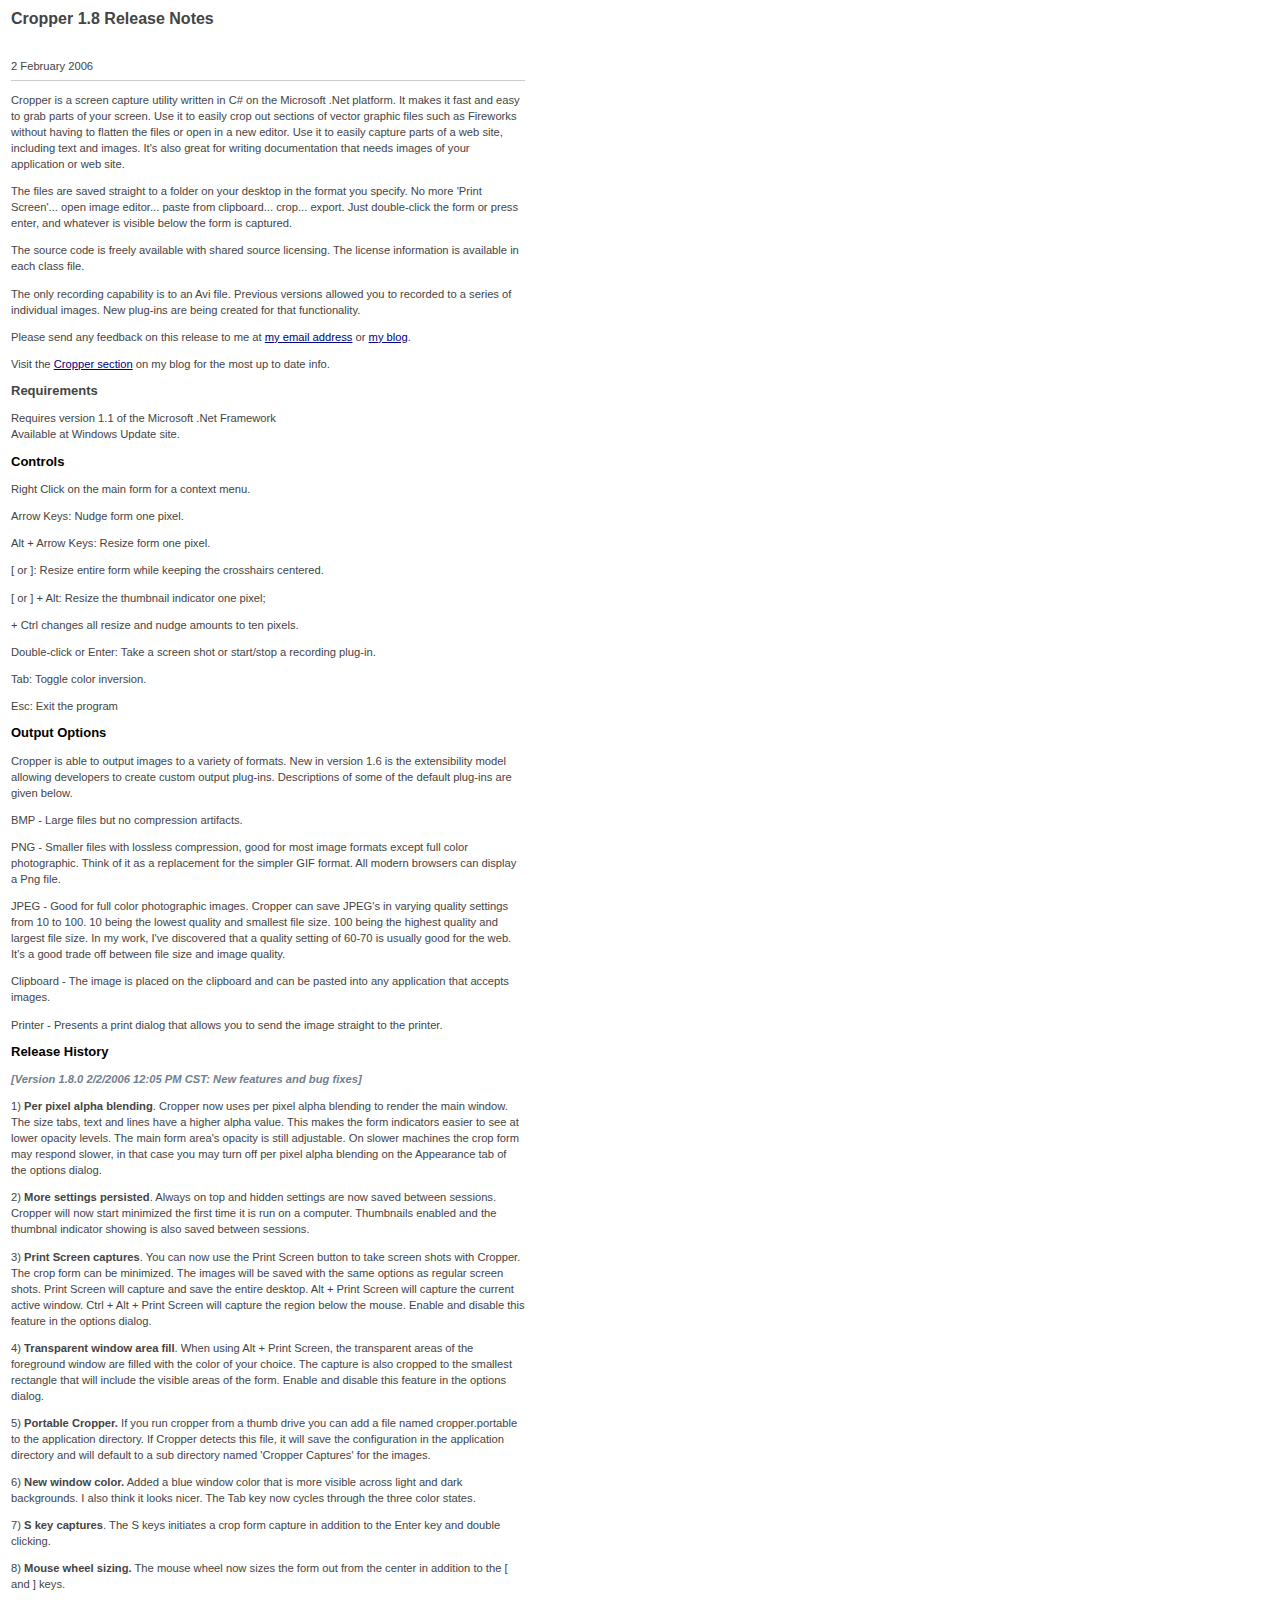
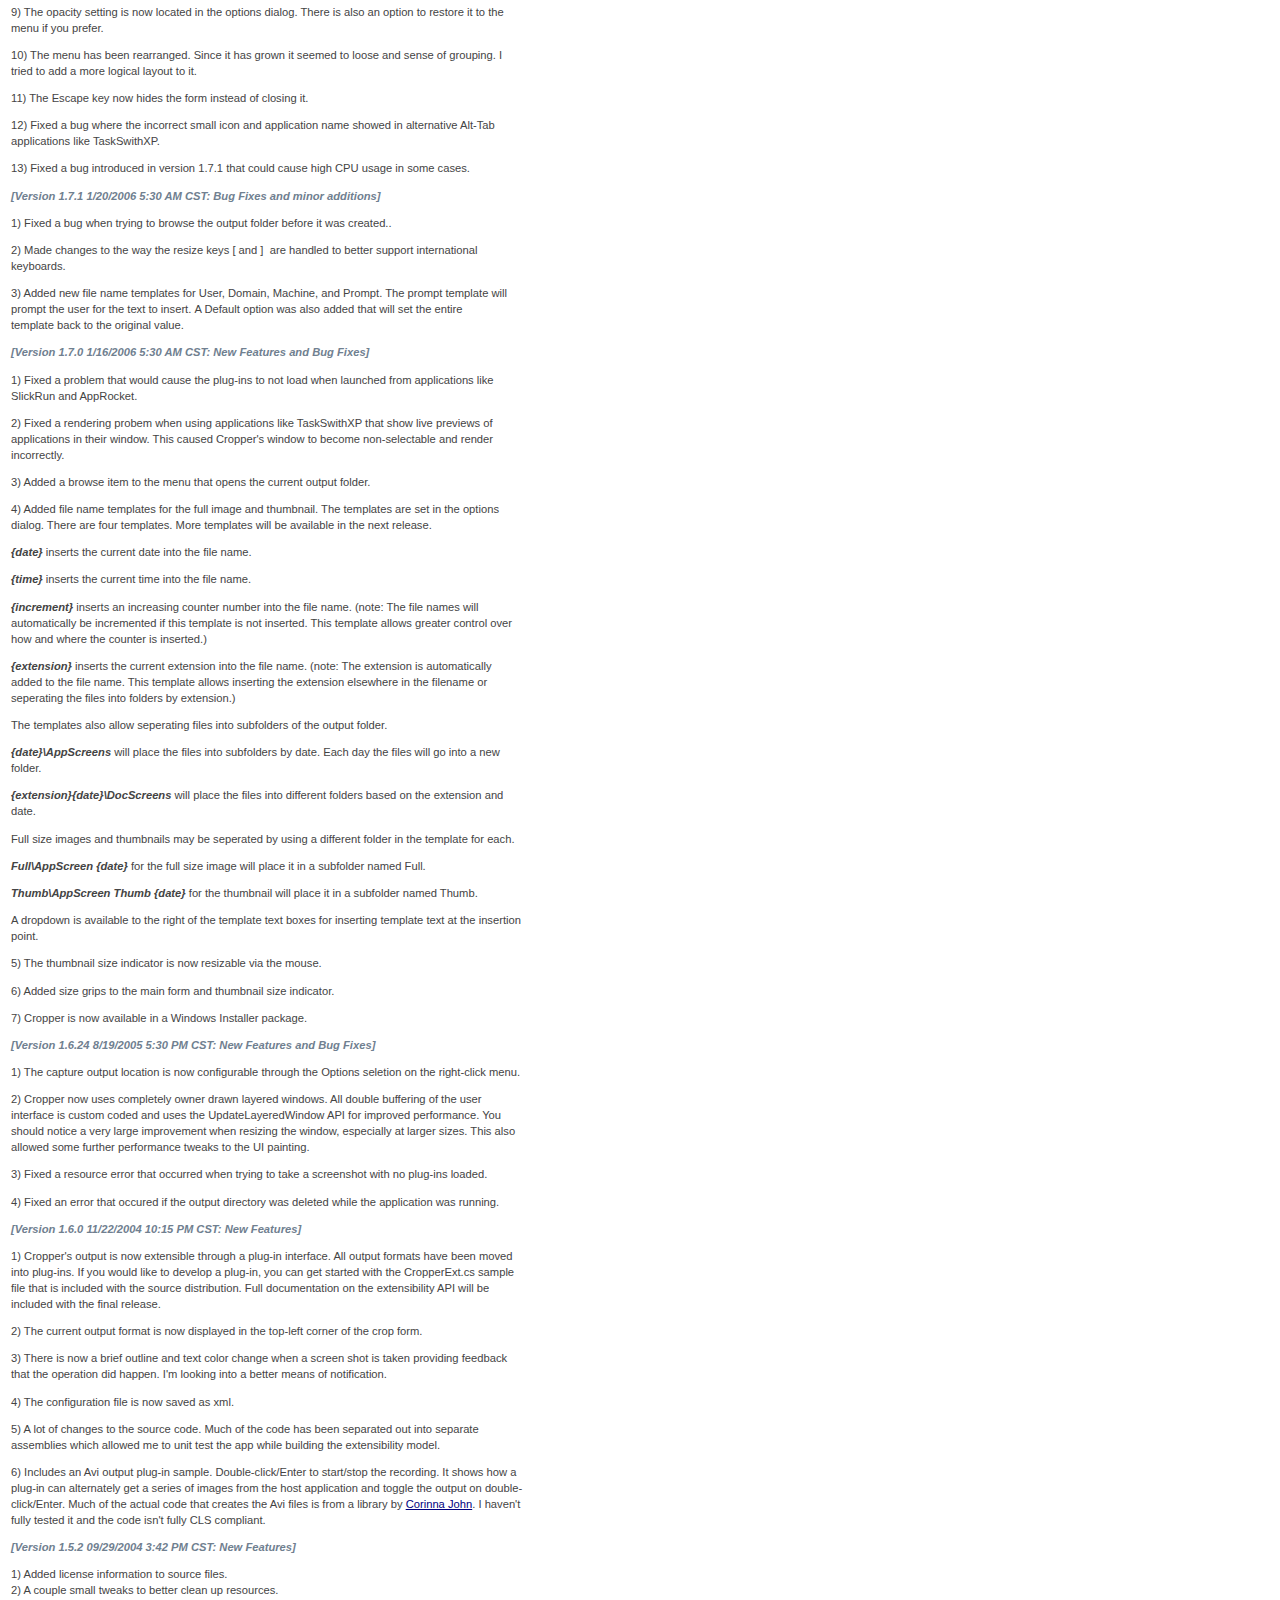
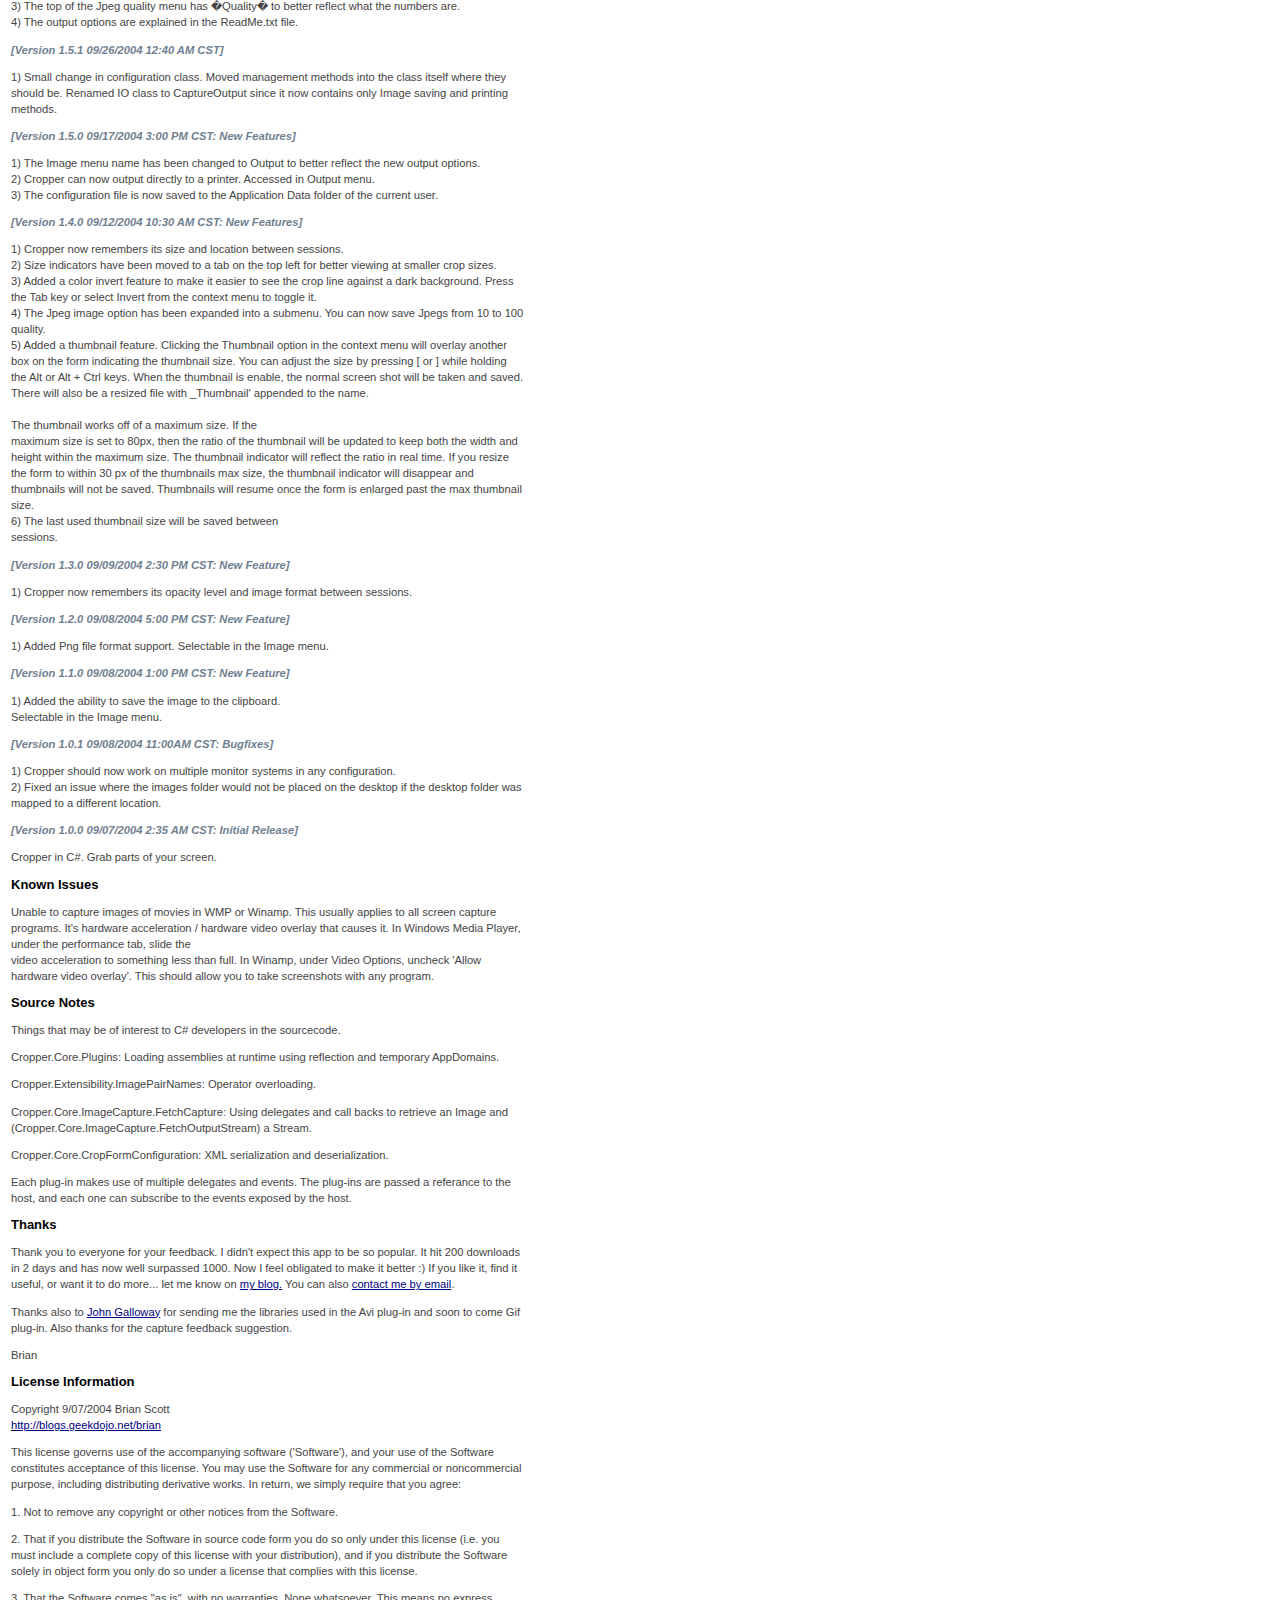
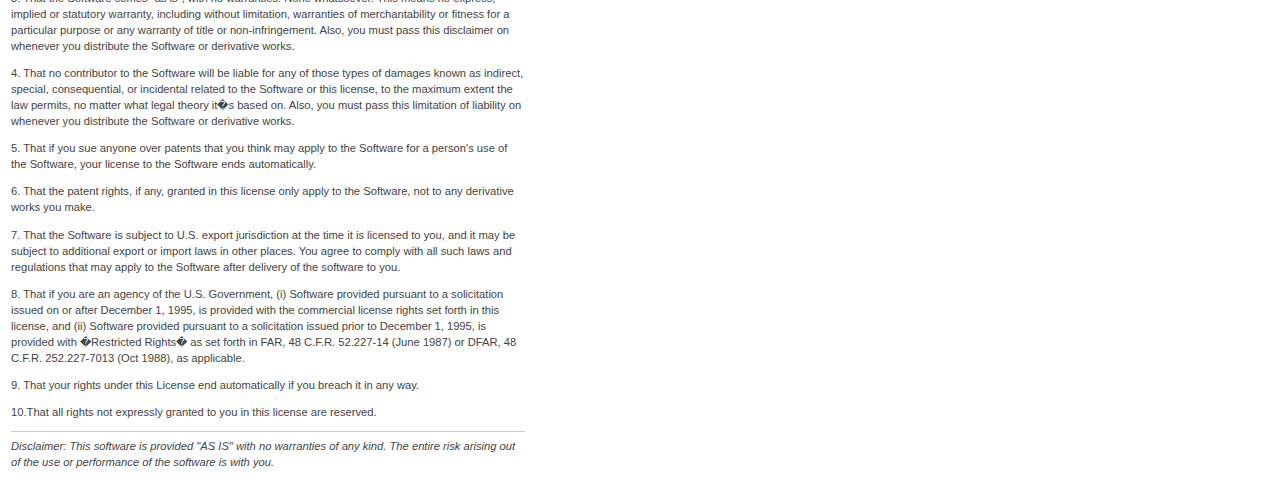
<file: MapTools/Cropper_1.9.4_UseThisForMapBook/extras/ReadMe.htm>
<html>
	<head>
		<style> 
		body { font-family: Verdana, Tahoma, Arial, Helvetica; font-size: 70%; color: #444444; }
	td { line-height: 12pt; font-family: Verdana, Tahoma, Arial, Helvetica; font-size: 70%; color: #444444; }
	b { color: #000000; font-weight: bold; }
	p { margin-top: "0.2em"; margin-bottom: "1.0em"; }
	a { color: #000080; }
	a:hover { color: #0000c0; }
	h6 { font-size: 120%; margin-bottom: "0"; }
	    </style>
	</head>
	<body bgcolor="#ffffff">
		<table width="520">
			<tr>
				<td>
					<p>
				  <h6><FONT size="3">Cropper 1.8 Release Notes</FONT>
				  </h6>
						2 February 2006
						<hr size="1" color="#cccccc">
					<p>
						Cropper is a screen capture utility written in C# on the Microsoft .Net 
						platform. It makes it fast and easy to grab parts of your screen. Use it to 
						easily crop out sections of vector graphic files such as Fireworks without 
						having to flatten the files or open in a new editor. Use it to easily capture 
						parts of a web site, including text and images. It's also great for writing 
						documentation that needs images of your application or web site.
					</p>
					<p>
						The files are saved straight to a folder on your desktop in the format you 
						specify. No more 'Print Screen'... open image editor... paste from clipboard... 
						crop... export. Just double-click the form or press enter, and whatever is 
						visible below the form is captured.
					</p>
					<p>
						The source code is freely available with shared source licensing. The license 
						information is available in each class file.
					</p>
					<p>
						The only recording capability is to an Avi file. Previous versions allowed you 
						to recorded to a series of individual images. New plug-ins are being created 
						for that functionality.</p>
					<p>
						Please send any feedback on this release to me at <a href="mailto:brian@thegridmaster.com">
							my email address</a> or <a href="http://blogs.geekdojo.net/brian">my blog</a>.</p>
					<p>
						Visit the <a href="http://blogs.geekdojo.net/brian/articles/Cropper.aspx">Cropper 
							section</a> on my blog for the most up to date info.
					</p>
					<P><FONT size="2"> <strong>Requirements</strong></FONT></P>
					<P>
						Requires version 1.1 of the Microsoft .Net Framework<br>
						Available at Windows Update site.</P>
					<p>
						<b><FONT size="2">Controls</FONT></b></p>
					<P>Right Click on the main form for a context menu.</P>
					<p>
						Arrow Keys: Nudge form one pixel.
					</p>
					<p>
						Alt + Arrow Keys: Resize form one pixel.
					</p>
					<p>
						[ or ]: Resize entire form while keeping the crosshairs centered.
					</p>
					<p>
						[ or ] + Alt: Resize the thumbnail indicator one pixel;</p>
					<p>
						+ Ctrl changes all resize and nudge amounts to ten pixels.
					</p>
					<p>
						Double-click or Enter: Take a screen shot or start/stop a recording plug-in.</p>
					<p>
						Tab: Toggle color inversion.</p>
					<p>
						Esc: Exit the program</p>
					<p>
						<b><FONT size="2">Output Options</FONT></b></p>
					<P>Cropper is able to output images to a variety of formats. New in version 1.6 is 
						the extensibility model allowing developers to create custom output plug-ins. 
						Descriptions of some of the default plug-ins are given below.</P>
					<p>
						BMP - Large files but no compression artifacts.</p>
					<p>
						PNG - Smaller files with lossless compression, good for most image formats 
						except full color photographic. Think of it as a replacement for the simpler 
						GIF format. All modern browsers can display a Png file.</p>
					<p>
						JPEG - Good for full color photographic images. Cropper can save JPEG's in 
						varying quality settings from 10 to 100. 10 being the lowest quality and 
						smallest file size. 100 being the highest quality and largest file size. In my 
						work, I've discovered that a quality setting of 60-70 is usually good for the 
						web. It's a good trade off between file size and image quality.</p>
					<p>
						Clipboard - The image is placed on the clipboard and can be pasted into any 
						application that accepts images.</p>
					<p>
						Printer - Presents a print dialog that allows you to send the image straight to 
						the printer.</p>
					<P>
						<b><FONT size="2">Release History</FONT></b></P>
					<P><EM><STRONG><FONT color="slategray">[Version 1.8.0 2/2/2006 12:05 PM CST: New features and bug fixes]</FONT></STRONG></EM></P>
					<P>1) <strong>Per pixel alpha blending</strong>. Cropper now uses per pixel alpha blending to render the main window. The size tabs, text and lines have a higher alpha value. This makes the form indicators easier to see at lower opacity levels. The main form area's opacity is still adjustable. On slower machines the crop form may respond slower, in that case you may turn off per pixel alpha blending on the Appearance tab of the options dialog.</P>
					<P>2) <strong>More settings persisted</strong>. Always on top and hidden settings are now saved between sessions. Cropper will now start  minimized the first time it is run on a computer. Thumbnails enabled and the thumbnal indicator showing is also saved between sessions. </P>
					<P>3) <strong>Print Screen captures</strong>. You can now use the Print Screen button to take screen shots with Cropper. The crop form can be minimized. The images will be saved with the same options as regular screen shots. Print Screen will capture and save the entire desktop. Alt + Print Screen will capture the current active window. Ctrl + Alt + Print Screen will capture the region below the mouse. Enable and disable this feature in the options dialog. </P>
					<P>4) <strong>Transparent window area fill</strong>. When using Alt + Print Screen, the transparent areas of the foreground window are filled with the color of your choice. The capture is also cropped to the smallest rectangle that will include the visible areas of the form. Enable and disable this feature in the options dialog. </P>
					<P>5) <strong>Portable Cropper.</strong> If you run cropper from a thumb drive you can add a file named cropper.portable to the application directory. If Cropper detects this file, it will save the configuration in the application directory and will default to a sub directory named 'Cropper Captures' for the images. </P>
					<P>6) <strong>New window color.</strong> Added a blue window color that is more visible across light and dark backgrounds. I also think it looks nicer. The Tab key now cycles through the three color states.</P>
					<P>7) <strong>S key captures</strong>.  The S keys initiates a crop form capture in addition to the Enter key and double clicking.</P>
					<P>8) <strong>Mouse wheel sizing.</strong> The mouse wheel now sizes the form out from the center in addition to the [ and ] keys. </P>
					<P>9) The opacity setting is now located in the options dialog. There is also an option to restore it to the menu if you prefer. </P>
					<P>10) The menu has been rearranged. Since it has grown it seemed to loose and sense of grouping. I tried to add a more logical layout to it. </P>
					<P>11) The Escape key now hides the form instead of closing it. </P>
					<P>12) Fixed a bug where the incorrect small icon and  application name showed in alternative Alt-Tab applications like TaskSwithXP.</P>
					<P>13) Fixed a bug introduced in version 1.7.1 that could cause high CPU usage in some cases. </P>
					<P><EM><STRONG><FONT color="slategray">[Version 1.7.1 1/20/2006 5:30 AM CST: Bug Fixes and 
									minor additions]</FONT></STRONG></EM></P>
					<P>1) Fixed a bug when trying to browse the output folder before it was created..</P>
					<P>2) Made changes to the way the resize keys [&nbsp;and ]&nbsp;&nbsp;are handled 
						to better support international keyboards.</P>
					<P>3) Added new file name templates for User, Domain, Machine, and Prompt. The 
						prompt template will prompt the user for the text to insert.&nbsp;A Default 
						option was also added that will set the&nbsp;entire template&nbsp;back to the 
						original value.</P>
					<P><EM><STRONG><FONT color="slategray">[Version 1.7.0 1/16/2006 5:30 AM CST: New Features and 
									Bug Fixes]</FONT></STRONG></EM></P>
					<P>1) Fixed a problem that would cause the plug-ins to not load when launched from 
						applications like SlickRun and AppRocket.</P>
					<P>2) Fixed a rendering probem when using applications like TaskSwithXP that show 
						live previews of applications in their window. This caused Cropper's window to 
						become non-selectable and render incorrectly.</P>
					<P>3) Added a browse item to the menu that opens the current output folder.</P>
					<P>4) Added file name templates for the full image and thumbnail. The templates are 
						set in the options dialog. There are four templates. More templates will be 
						available in the next release.</P>
					<P><EM><STRONG>{date}</STRONG></EM> inserts the current date into the file name.</P>
					<P><EM><STRONG>{time}</STRONG></EM> inserts the current time into the file name.</P>
					<P><EM><STRONG>{increment}</STRONG></EM> inserts an increasing counter number into 
						the file name. (note: The file names will automatically be incremented if this 
						template is not inserted. This template allows greater control over how and 
						where the counter is inserted.)</P>
					<P><EM><STRONG>{extension}</STRONG></EM> inserts the current extension into the 
						file name. (note: The extension is automatically added to the file name. This 
						template allows inserting the extension elsewhere in the filename or seperating 
						the files into folders by extension.)</P>
					<P>The templates also allow seperating files into subfolders of the output folder.
					</P>
					<P><EM><STRONG>{date}\AppScreens</STRONG></EM> will place the files into subfolders 
						by date. Each day the files will go into a new folder.</P>
					<P><EM><STRONG>{extension}{date}\DocScreens</STRONG></EM> will place the files into 
						different folders based on the extension and date.</P>
					<P>Full size images and thumbnails may be seperated by using a different folder in 
						the template for each.</P>
					<P><EM><STRONG>Full\AppScreen {date}</STRONG></EM> for the full size image will 
						place it in a subfolder named Full.</P>
					<P><EM><STRONG>Thumb\AppScreen Thumb {date}</STRONG></EM> for the thumbnail will 
						place it in a subfolder named Thumb.</P>
					<P>A dropdown is available to the right of the template text boxes for inserting 
						template text at the insertion point.
					</P>
					<P>5) The thumbnail size indicator is now resizable via the mouse.</P>
					<P>6) Added size grips to the main form and thumbnail size indicator.</P>
					<P>7) Cropper is now available in a Windows Installer package.</P>
					<P><EM><STRONG><FONT color="slategray">[Version 1.6.24 8/19/2005 5:30 PM CST: New Features and 
									Bug Fixes]</FONT></STRONG></EM></P>
					<p>
						1) The capture output location is now configurable through the Options seletion 
						on the right-click menu.</p>
					<p>
						2) Cropper now uses completely owner drawn layered windows. All double 
						buffering of the user interface is custom coded and uses the 
						UpdateLayeredWindow API for improved performance. You should notice a very 
						large improvement when resizing the window, especially at larger sizes. This 
						also allowed some further performance tweaks to the UI painting.
					</p>
					<p>
						3) Fixed a resource error that occurred when trying to take a screenshot with 
						no plug-ins loaded.</p>
					<p>
						4) Fixed an error that occured if the output directory was deleted while the 
						application was running.</p>
					<p>
						<em><STRONG><FONT color="slategray">[Version 1.6.0 11/22/2004 10:15 PM CST: New Features]</FONT></STRONG></em></p>
					<p>
						1) Cropper's output is now extensible through a plug-in interface. All output 
						formats have been moved into plug-ins. If you would like to develop a plug-in, 
						you can get started with the CropperExt.cs sample file that is included with 
						the source distribution. Full documentation on the extensibility API will be 
						included with the final release.
					</p>
					<p>
						2) The current output format is now displayed in the top-left corner of the 
						crop form.</p>
					<p>
						3) There is now a brief outline and text color change when a screen shot is 
						taken providing feedback that the operation did happen. I'm looking into a 
						better means of notification.
					</p>
					<p>
						4) The configuration file is now saved as xml.
					</p>
					<p>
						5) A lot of changes to the source code. Much of the code has been separated out 
						into separate assemblies which allowed me to unit test the app while building 
						the extensibility model.
					</p>
					<p>
						6) Includes an Avi output plug-in sample. Double-click/Enter to start/stop the 
						recording. It shows how a plug-in can alternately get a series of images from 
						the host application and toggle the output on double-click/Enter. Much of the 
						actual code that creates the Avi files is from a library by <a href="mailto:cj@binary-universe.net">
							Corinna John</a>. I haven't fully tested it and the code isn't fully CLS 
						compliant.</p>
					<p>
						<em><STRONG><FONT color="slategray">[Version 1.5.2 09/29/2004 3:42 PM CST: New Features]</FONT></STRONG></em></p>
					<p>
						1) Added license information to source files.<br>
						2) A couple small tweaks to better clean up resources.<br>
						3) The top of the Jpeg quality menu has �Quality� to better reflect what the 
						numbers are.<br>
						4) The output options are explained in the ReadMe.txt file.</p>
					<p>
						<em><STRONG><FONT color="slategray">[Version 1.5.1 09/26/2004 12:40 AM CST]</FONT></STRONG></em></p>
					<p>
						1) Small change in configuration class. Moved management methods into the class 
						itself where they should be. Renamed IO class to CaptureOutput since it now 
						contains only Image saving and printing methods.</p>
					<p>
						<em><STRONG><FONT color="slategray">[Version 1.5.0 09/17/2004 3:00 PM CST: New Features]</FONT></STRONG></em></p>
					<p>
						1) The Image menu name has been changed to Output to better reflect the new 
						output options.<br>
						2) Cropper can now output directly to a printer. Accessed in Output menu.<br>
						3) The configuration file is now saved to the Application Data folder of the 
						current user.</p>
					<p>
						<em><STRONG><FONT color="slategray">[Version 1.4.0 09/12/2004 10:30 AM CST: New Features]</FONT></STRONG></em></p>
					<p>
						1) Cropper now remembers its size and location between sessions.<br>
						2) Size indicators have been moved to a tab on the top left for better viewing 
						at smaller crop sizes.<br>
						3) Added a color invert feature to make it easier to see the crop line against 
						a dark background. Press the Tab key or select Invert from the context menu to 
						toggle it.<br>
						4) The Jpeg image option has been expanded into a submenu. You can now save 
						Jpegs from 10 to 100 quality.<br>
						5) Added a thumbnail feature. Clicking the Thumbnail option in the context menu 
						will overlay another box on the form indicating the thumbnail size. You can 
						adjust the size by pressing [ or ] while holding the Alt or Alt + Ctrl keys. 
						When the thumbnail is enable, the normal screen shot will be taken and saved. 
						There will also be a resized file with _Thumbnail' appended to the name.
						<br>
						<br>
						The thumbnail works off of a maximum size. If the<br>
						maximum size is set to 80px, then the ratio of the thumbnail will be updated to 
						keep both the width and height within the maximum size. The thumbnail indicator 
						will reflect the ratio in real time. If you resize the form to within 30 px of 
						the thumbnails max size, the thumbnail indicator will disappear and thumbnails 
						will not be saved. Thumbnails will resume once the form is enlarged past the 
						max thumbnail size.<br>
						6) The last used thumbnail size will be saved between
						<br>
						sessions.</p>
					<p>
						<em><STRONG><FONT color="slategray">[Version 1.3.0 09/09/2004 2:30 PM CST: New Feature]</FONT></STRONG></em></p>
					<p>
						1) Cropper now remembers its opacity level and image format between sessions.</p>
					<p>
						<em><STRONG><FONT color="slategray">[Version 1.2.0 09/08/2004 5:00 PM CST: New Feature]</FONT></STRONG></em></p>
					<p>
						1) Added Png file format support. Selectable in the Image menu.</p>
					<p>
						<em><STRONG><FONT color="slategray">[Version 1.1.0 09/08/2004 1:00 PM CST: New Feature]</FONT></STRONG></em></p>
					<p>
						1) Added the ability to save the image to the clipboard.
						<br>
						Selectable in the Image menu.</p>
					<p>
						<em><STRONG><FONT color="slategray">[Version 1.0.1 09/08/2004 11:00AM CST: Bugfixes]</FONT></STRONG>
						</em>
					</p>
					<p>
						1) Cropper should now work on multiple monitor systems in any configuration.<br>
						2) Fixed an issue where the images folder would not be placed on the desktop if 
						the desktop folder was mapped to a different location.</p>
					<p>
						<em><STRONG><FONT color="slategray">[Version 1.0.0 09/07/2004 2:35 AM CST: Initial Release]</FONT></STRONG></em></p>
					<p>
						Cropper in C#. Grab parts of your screen.</p>
					<P>
						<b><FONT size="2">Known Issues</FONT></b></P>
					<P>
						Unable to capture images of movies in WMP or Winamp. This usually applies to 
						all screen capture programs. It's hardware acceleration / hardware video 
						overlay that causes it. In Windows Media Player, under the performance tab, 
						slide the
						<br>
						video acceleration to something less than full. In Winamp, under Video Options, 
						uncheck 'Allow hardware video overlay'. This should allow you to take 
						screenshots with any program.</P>
					<p>
						<b><FONT size="2">Source Notes</FONT></b>
					</p>
					<P>Things that may be of interest to C# developers in the sourcecode.
					</P>
					<p>
						Cropper.Core.Plugins: Loading assemblies at runtime using reflection and 
						temporary AppDomains.</p>
					<p>
						Cropper.Extensibility.ImagePairNames: Operator overloading.</p>
					<p>
						Cropper.Core.ImageCapture.FetchCapture: Using delegates and call backs to 
						retrieve an Image and (Cropper.Core.ImageCapture.FetchOutputStream) a Stream.</p>
					<p>
						Cropper.Core.CropFormConfiguration: XML serialization and deserialization.
					</p>
					<p>
						Each plug-in makes use of multiple delegates and events. The plug-ins are 
						passed a referance to the host, and each one can subscribe to the events 
						exposed by the host.</p>
					<p>
						<b><FONT size="2">Thanks</FONT></b>
					</p>
					<P>
						Thank you to everyone for your feedback. I didn't expect this app to be so 
						popular. It hit 200 downloads in 2 days and has now well surpassed 1000. Now I 
						feel obligated to make it better :) If you like it, find it useful, or want it 
						to do more... let me know on <a href="http://blogs.geekdojo.net/brian">my blog.</a>
						You can also <a href="mailto:brian@thegridmaster.com">contact me by email</a>.
					</P>
					<p>
						Thanks also to <a href="http://www.jongalloway.com/">John Galloway</a> for 
						sending me the libraries used in the Avi plug-in and soon to come Gif plug-in. 
						Also thanks for the capture feedback suggestion.
					</p>
					<p>
						Brian</p>
					<P><B><FONT size="2">License Information</FONT></B>
					</P>
					<P>Copyright 9/07/2004 Brian Scott
						<BR>
						<A href="http://blogs.geekdojo.net/brian">http://blogs.geekdojo.net/brian</A>
					</P>
					<P>This license governs use of the accompanying software ('Software'), and your use 
						of the Software constitutes acceptance of this license. You may use the 
						Software for any commercial or noncommercial purpose, including distributing 
						derivative works. In return, we simply require that you agree:
					</P>
					<P>1. Not to remove any copyright or other notices from the Software.
					</P>
					<P>2. That if you distribute the Software in source code form you do so only under 
						this license (i.e. you must include a complete copy of this license with your 
						distribution), and if you distribute the Software solely in object form you 
						only do so under a license that complies with this license.
					</P>
					<P>3. That the Software comes "as is", with no warranties. None whatsoever. This 
						means no express, implied or statutory warranty, including without limitation, 
						warranties of merchantability or fitness for a particular purpose or any 
						warranty of title or non-infringement. Also, you must pass this disclaimer on 
						whenever you distribute the Software or derivative works.
					</P>
					<P>4. That no contributor to the Software will be liable for any of those types of 
						damages known as indirect, special, consequential, or incidental related to the 
						Software or this license, to the maximum extent the law permits, no matter what 
						legal theory it�s based on. Also, you must pass this limitation of liability on 
						whenever you distribute the Software or derivative works.
					</P>
					<P>5. That if you sue anyone over patents that you think may apply to the Software 
						for a person's use of the Software, your license to the Software ends 
						automatically.
					</P>
					<P>6. That the patent rights, if any, granted in this license only apply to the 
						Software, not to any derivative works you make.
					</P>
					<P>7. That the Software is subject to U.S. export jurisdiction at the time it is 
						licensed to you, and it may be subject to additional export or import laws in 
						other places. You agree to comply with all such laws and regulations that may 
						apply to the Software after delivery of the software to you.
					</P>
					<P>8. That if you are an agency of the U.S. Government, (i) Software provided 
						pursuant to a solicitation issued on or after December 1, 1995, is provided 
						with the commercial license rights set forth in this license, and (ii) Software 
						provided pursuant to a solicitation issued prior to December 1, 1995, is 
						provided with �Restricted Rights� as set forth in FAR, 48 C.F.R. 52.227-14 
						(June 1987) or DFAR, 48 C.F.R. 252.227-7013 (Oct 1988), as applicable.
					</P>
					<P>9. That your rights under this License end automatically if you breach it in any 
						way.
					</P>
					<P>10.That all rights not expressly granted to you in this license are reserved.
						<br>
					</P>
					<hr size="1" color="#cccccc">
					<i>Disclaimer: This software is provided "AS IS" with no warranties of any kind. 
						The entire risk arising out of the use or performance of the software is with 
						you.</i>
				</td>
			</tr>
			<tr>
				<td>
				</td>
			</tr>
		</table>
		<P></P>
	</body>
</html>
</file>
